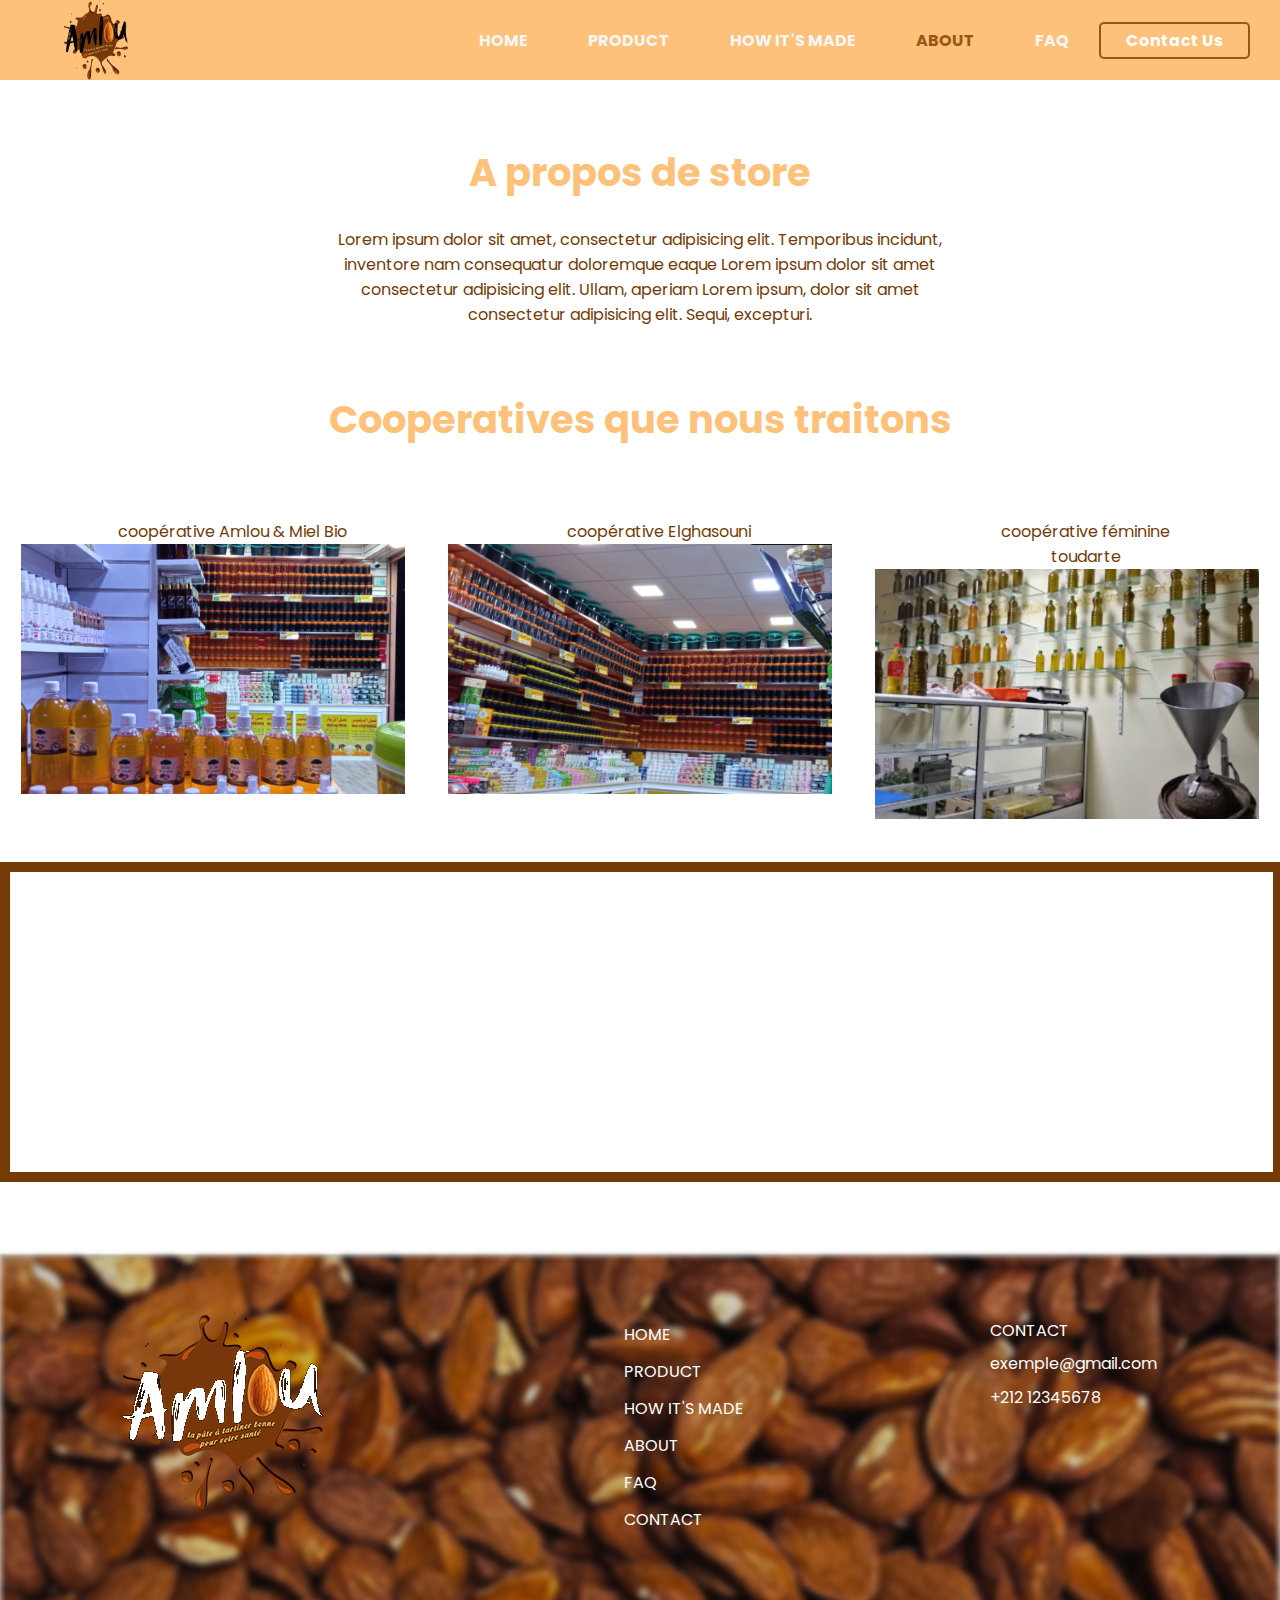
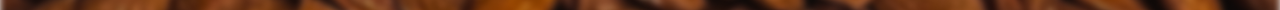
<file: about/about.html>
<!DOCTYPE html>
<html lang="en">
<head>
    <meta charset="UTF-8">
    <meta name="viewport" content="width=device-width, initial-scale=1.0">
    <title>about</title>
    <link rel="stylesheet" href="about.css">
</head>
<body>
     <!--top-area-->
     <div class="top-area">

        <!--logo-->

        <div class="logo-nav">
            <img src="/images/logo-amlou.png" alt="amlou-logo">
        </div>

        <!--nav-bar-->
        <div class="navbar">
          
                <ul>
                    <li><a href="/home.html" target="_blank"  >HOME</a></li>
                    <li><a href="/product/product.html" target="_blank" >PRODUCT</a></li>
                    <li><a href="/how it's made/made.html" target="_blank">HOW IT'S MADE</a></li>
                    <li><a href="#" class="active">ABOUT</a></li>
                    <li><a href="/faq/faq.html" target="_blank">FAQ</a></li>
                    
                </ul>
            

            <!--contact-botton-->
            <div class="contact">
                <a href="/contact/contact.html" target="_blank"> Contact Us</a>
            </div>

        </div>
         <!--nav-bar-end-->
     </div>
     <!--top-area-end-->

     <!--about-content-->
     <section class="about-content">

         <h1>A propos de store</h1>
         <p>Lorem ipsum dolor sit amet, consectetur adipisicing elit. Temporibus incidunt, inventore nam consequatur doloremque eaque Lorem ipsum dolor sit amet consectetur adipisicing elit. Ullam, aperiam Lorem ipsum, dolor sit amet consectetur adipisicing elit. Sequi, excepturi.</p>
         <h1>Cooperatives que nous traitons</h1>

         <div class="cooperatives-content">
            <div class="cooperatives">
                <p>coopérative Amlou & Miel Bio</p>
                <div class="image-coop">
                    <img src="/images/cooperative 1.png" alt="image-cooperatives">
                </div>
            </div>
            <div class="cooperatives">
                <p>coopérative Elghasouni</p>
                <div class="image-coop">
                    <img src="/images/cooperative2.png" alt="image-cooperatives">
                </div>
            </div>
            <div class="cooperatives">
                <p>coopérative féminine toudarte</p>
                <div class="image-coop">
                    <img src="/images/cooperative 3.png" alt="image-cooperatives">
                </div>
            </div>
         </div>

         <div class="localisation">
            <iframe src="https://www.google.com/maps/embed?pb=!1m18!1m12!1m3!1d110180.26965007589!2d-9.597023979256983!3d30.347157702891593!2m3!1f0!2f0!3f0!3m2!1i1024!2i768!4f13.1!3m3!1m2!1s0xdb3c7157a576f55%3A0xd457e7ef09ebdd23!2sDar%20Amlou%20Al%20Moustakbal!5e0!3m2!1sfr!2sma!4v1697816153762!5m2!1sfr!2sma" width="100%" height="100%" style="border:0;" allowfullscreen="" loading="lazy" referrerpolicy="no-referrer-when-downgrade"></iframe>
         </div>

     </section>

     <!--about-content-end-->

     <!--footer-->
<section class="footer">

    <div class="logo-foo">
        <img  src="/images/logo-amlou-blanc.png" alt="logo">

    </div>
    <div>
        <ul>
            <li><a href="/home.html" target="_blank">HOME</a></li>
            <li><a href="/product/product.html" target="_blank">PRODUCT</a></li>
            <li><a href="/how it's made/made.html" target="_blank">HOW IT'S MADE</a></li>
            <li><a href="#">ABOUT</a></li>
            <li><a href="/faq/faq.html" target="_blank">FAQ</a></li>
            <li><a href="/contact/contact.html" target="_blank">CONTACT</a></li>
        </ul>
    </div>
    <div>
        <p>CONTACT</p>
        <p>exemple@gmail.com</p>
        <p>+212 12345678</p>
    </div>

</section>

    <!--footer-end-->
    
</body>
</html>
</file>
<file: about/about.css>
@import url('https://fonts.googleapis.com/css2?family=Poppins:wght@500&display=swap');

*{
    margin: 0;
    padding: 0;
    font-family: "Poppins";
    
}
body{
    
    overflow-x: hidden;
    
}
   /*---------nav-bar-----------*/
   .top-area{
   
    display: flex;
    justify-content: space-between;
    background-color: #FDC17A;
    align-items: center;
}
.logo-nav{
   margin-left: 5%;
    width: 10%;
    height: 80px;
}
.logo-nav img{
    width: 50%;
    height: 100%;
}
.navbar{
    display: flex;
    justify-content: space-between;
    margin-right:30px ;
   
}
.navbar ul {
   list-style: none;
   display: flex;
}
.navbar .active{
    color: #9B5615;
}
.navbar ul li a{
    padding: 30px;
    text-decoration: none;
    font-weight: 700;
    color: whitesmoke;
}
.navbar ul li a:hover{
 color: #9B5615;
}
.contact a {
   
    border: #9B5615 solid 2px;
    padding: 5px 25px;
    border-radius: 5px;
    text-decoration: none;
    color: white;
    font-weight: 700;
}
.contact a:hover{
    background-color: #9B5615;
}
.burger-menu{
    display: none;
}
/*-------------------about-content------------------*/

.about-content h1{
    text-align: center;
    padding-top: 5%;
    color: #FDC17A;
    font-size: clamp(20px,3vw,50px);
}
.about-content p{
    text-align: center;
    width: 50%;
    margin-left: 25%;
    padding-top: 2%;
    color: #743B06;
    font-size: clamp(10px, 2vw , 16px);
}

.cooperatives-content{
    margin-top: 5%;
    display: flex;
    justify-content: space-around;
}

.cooperatives{
    width: 30%;
    height: 350px;
}
.cooperatives p{
    width: 60%;
    font-size: clamp(10px, 2vw , 16px);
}
.image-coop{
    width: 100%;
    height: 250px;
}
.cooperatives img{
    width: 100%;
    height: 100%;
}
/*-----------localisation--------------*/
.localisation{
    width: 98.7%;
    height: 300px;
    border: 10px solid #743B06;
}

 /*-----------------------footer---------------------*/
 .footer{
    margin-top: 5%;
    width: 100%;
    height: 300px;
    padding-top: 5%;
    display: flex;
    justify-content: space-around;
    background-image: url(../images/Rectangle.png);
    background-repeat: no-repeat;
    background-size: cover;
    color: white;
}
.logo-foo{
    width: 20%;
    height: 200px;
}

.footer ul{
    list-style: none;
}
.footer li{
    padding-top: 10%;
}
.footer li a{
    text-decoration: none;
    color: white;
    font-size: clamp(5px, 2vw , 16px);
}
.footer p{
    padding-top: 5%;
    font-size: clamp(5px, 2vw , 16px);
}
/*-------------------responsive------------------*/

@media  (max-width: 1023px )  {
    .navbar  ul{
        display: block;
    }
    .navbar {
        display: block;
        position: absolute;
        top: 0;
        left: -100%;
        width: 80vw;
        height: 100vh;
        background-color: #FDC17A;
        border-right: 2px solid #9B5615;
    }
    .navbar.showburger {
        left: 0;
        transition-duration: 1s;
    }

    .navbar  ul:first-child{
        margin-top: 40px;
    }
    .navbar  ul li{
        margin-bottom: 30px;
    }
    .navbar .contact a{
        margin-left: 30px;
       
        background-color: #9B5615;
    }
    /*---fin-responsive-burger----*/
    .logo-nav{
        width: 20%;
    }
    .burger-menu{
        display: block;
        padding-right: 2%;
    }
    
    .about-content p {
        width: 100%;
       margin: 0;
       text-align: center;
       
    }
    .cooperatives-content{
        display: block;
    }
    .cooperatives{
        width: 80%;
        margin: 10px 10%;
    }
    .localisation{
        width: 80%;
        margin-left: 10%;
        
        
       
    }
    
    
    .logo-foo{
        width: 20%;
        height: 120px;
    }
    .logo-foo img{
        width: 100%;
        height: 100%;
    }
    .footer{
        width: 100%;
        margin: 0;
        height: 250px;
    }
}

   


/*------------Tablete------------*/

@media  (max-width:  400px) {
    
    .navbar  ul{
        display: block;
    }
    .navbar {
        display: block;
        position: absolute;
        top: 0;
        left: -100%;
        width: 80vw;
        height: 100vh;
        background-color: #FDC17A;
       
    }
    .navbar.showburger {
        left: 0;
        transition-duration: 1s;
    }
    .navbar  ul:first-child{
        margin-top: 40px;
    }
    .navbar  ul li{
        margin-bottom: 30px;
    }
    .navbar .contact a{
        margin-left: 30px;
       
        background-color: #9B5615;
    }
    /*---fin-responsive-burger----*/
    .logo-nav{
        width: 50%;
    }
    .burger-menu{
        display: block;
        padding-right: 2%;
    }
    .logo-foo{
        width: 30%;
        height: 120px;
    }
   
}
</file>
